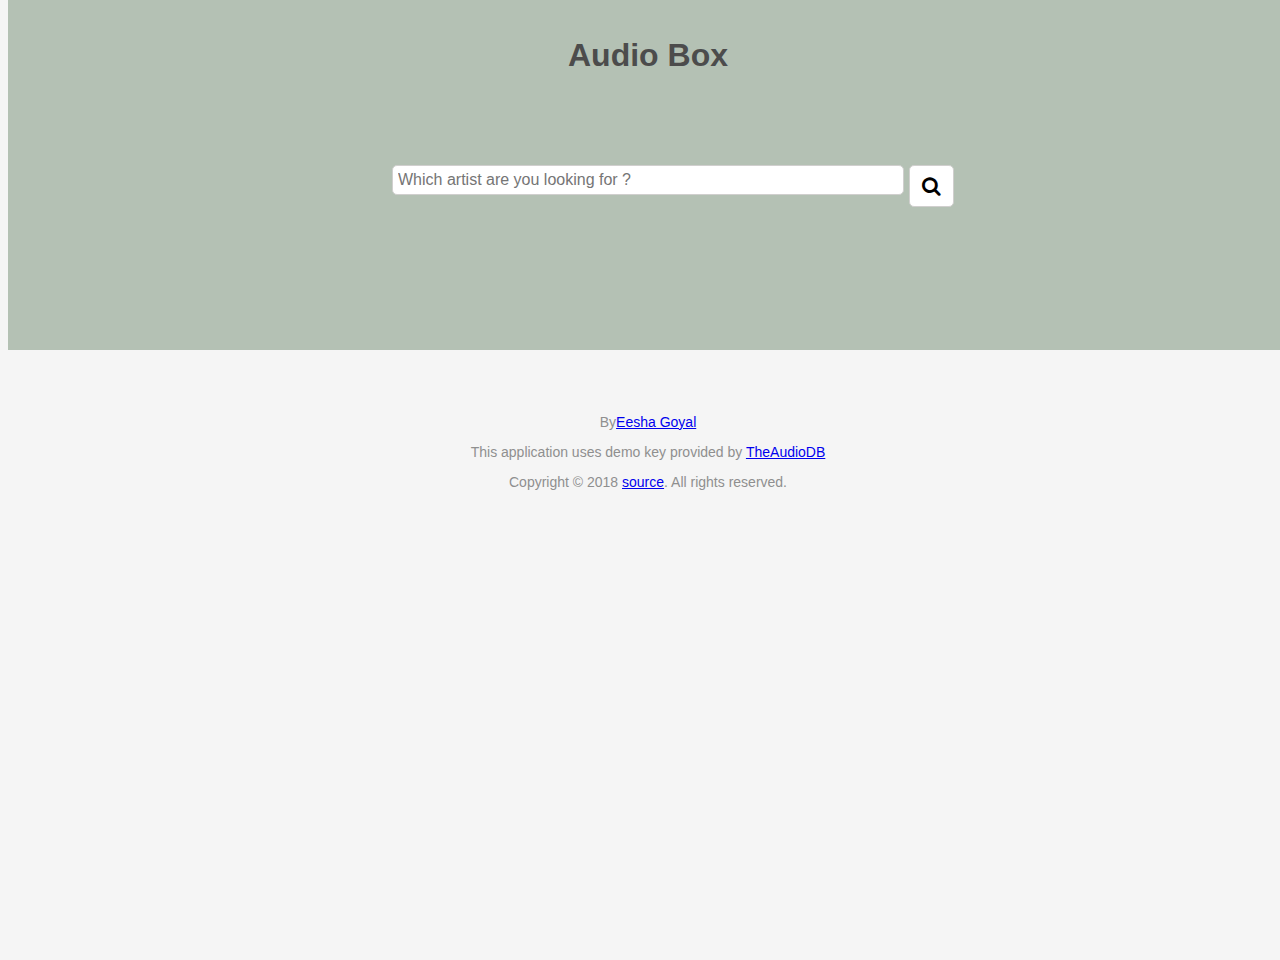
<file: index.html>
<!doctype html>
<html lang="en">
<head>
    <meta charset="UTF-8">
    <title>AudioBox</title>

    <meta name="author" content="Eesha Goyal">
    <meta name="viewport" content="width=device-width, initial-scale=1">
    <meta name="description" content="artist search APP using the audiodb APIs">
    <meta name="viewport" content="width=device-width,initial-scale=1">
    
    <link rel="stylesheet" type="text/css" href="css/main.css">

    <link rel="stylesheet" href="https://cdnjs.cloudflare.com/ajax/libs/font-awesome/4.7.0/css/font-awesome.min.css">
	
</head>

	
<body>		
  	<div class="strip-background">
  		
  		<header class="page-header">
        	<h1>Audio Box</h1>
    	</header>


	    <form class="wrap">
	     	<input type="text" id="search-bar" placeholder="Which artist are you looking for ? ">
	      	
	      	<button id="search-button" type="submit">
       			<i class="fa fa-search" aria-hidden="true"></i>
    		</button>
	    </form>
		


		<div id="result-list" class="search__results">
			<!-- dynamically generated result list by javascript-->
		</div>


		<br><br><br><br>
		<footer class = "text--center text--muted">
			<div class="search__results">
				<p> By<a href="https://www.linkedin.com/in/eeshagoyal/">Eesha Goyal</a></p>
	            <p class="meta"> This application uses demo key provided by <a href="http://www.theaudiodb.com/forum/viewtopic.php?f=6&t=7">TheAudioDB</a></p>
				<p class=> Copyright &copy; 2018 <a href="https://github.com/eeshagoyal/Audio-Box">source</a>. All rights reserved.</p>
				<br>
            </div>
		</footer>
	</div>

	<script type="text/javascript" src="js/main.js"></script>
</body>
</html>
</file>
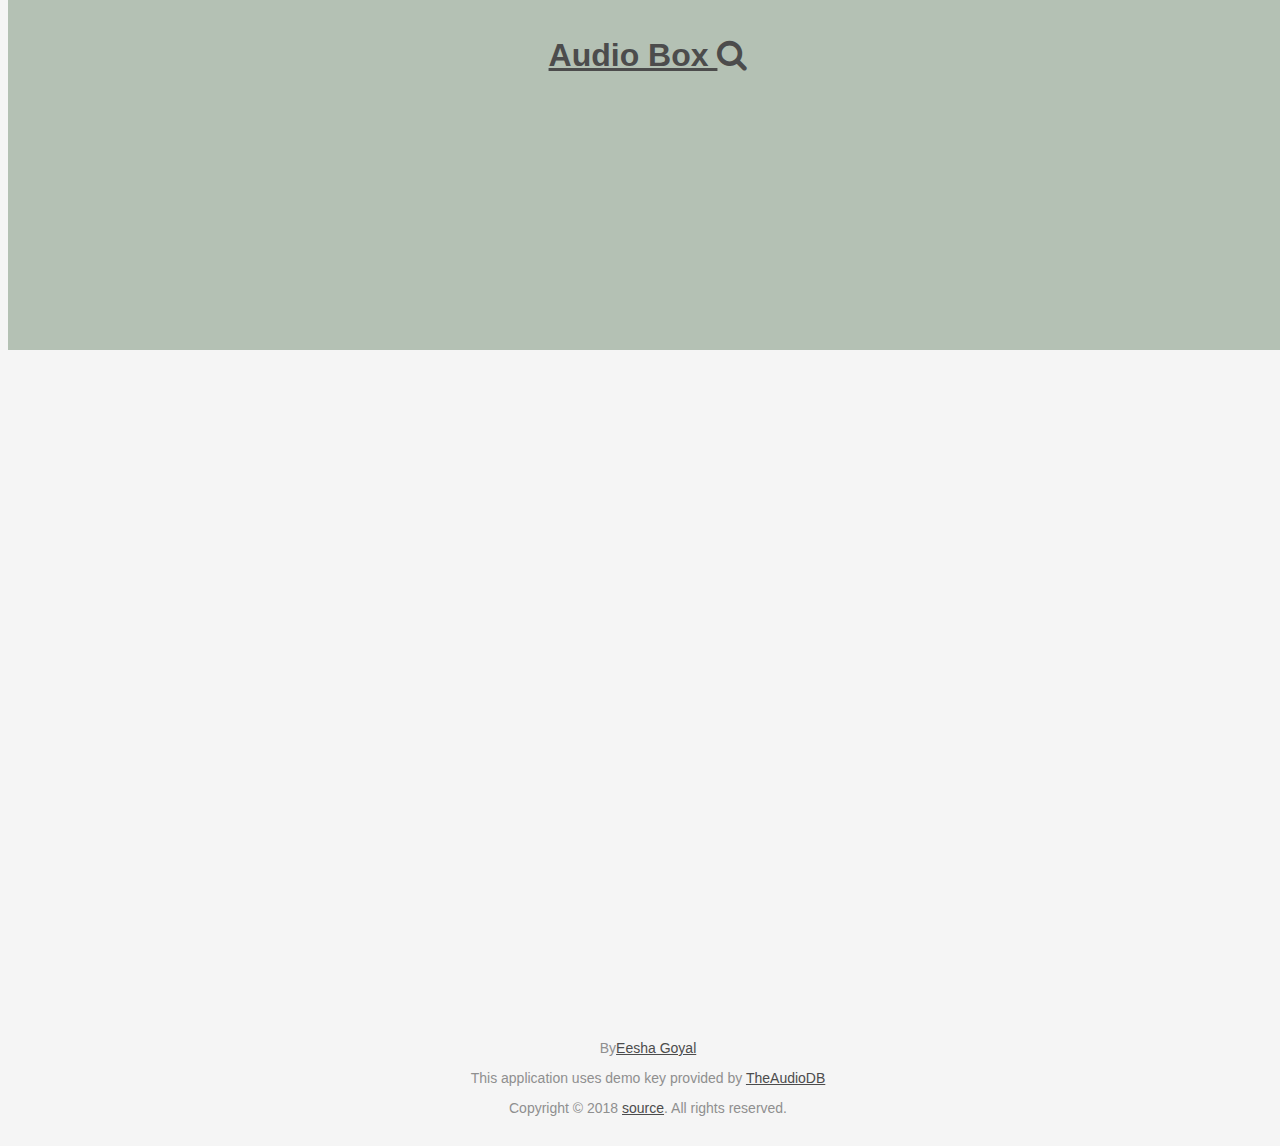
<file: artist.html>
<!doctype html>
<html lang="en">
<head>
    <meta charset="UTF-8">
    <title>AudioBox</title>

    <meta name="author" content="Eesha Goyal">
    <meta name="viewport" content="width=device-width, initial-scale=1">
    <meta name="description" content="artist search APP using the audiodb APIs">
    <meta name="viewport" content="width=device-width,initial-scale=1">
    
    <link rel="stylesheet" type="text/css" href="css/artist.css">
    <link rel="stylesheet" type="text/css" href="css/main.css">
    <link rel="stylesheet" href="https://cdnjs.cloudflare.com/ajax/libs/font-awesome/4.7.0/css/font-awesome.min.css">

 
</head>

	
<body>	
	
	<div class="strip-background">
		
		
		<header class="page-header">
			<a href="index.html">	
				<h1>
					Audio Box 
	    		
	       			<i class="fa fa-search" aria-hidden="true"></i>
	       		</h1>
	    	</a>
	    </header>


		<div id="artist_details"> </div>
		<div id="result-list" > </div>
		<div id="ModalWindow" class="modal"></div>


	</div>
		<footer class = "text--center text--muted">
			<div class="search__results">
				<p> By<a href="https://www.linkedin.com/in/eeshagoyal/">Eesha Goyal</a></p>
	            <p class="meta"> This application uses demo key provided by <a href="http://www.theaudiodb.com/forum/viewtopic.php?f=6&t=7">TheAudioDB</a></p>
				<p class=> Copyright &copy; 2018 <a href="https://github.com/eeshagoyal/Audio-Box">source</a>. All rights reserved.</p>
				<br>
	        </div>
		</footer>
	<script type="text/javascript" src="js/artist.js"></script>
</body>
</html>
</file>
<file: css/main.css>
/*------------------------------------------------------*/
/* Styling for basic HTML tags */
/*------------------------------------------------------*/
html {
  height:100%;
  margin-bottom: 60px;
  background-color: #F5F5F5;
  font-family: -apple-system, BlinkMacSystemFont, 
    "Segoe UI", "Roboto", "Oxygen", "Ubuntu", "Cantarell", 
    "Fira Sans", "Droid Sans", "Helvetica Neue", 
    sans-serif;
  * {
    box-sizing: border-box;
  }
}

img{
  border-radius: 8px;
}
 


/*------------------------------------------------------*/
/* Styling is in order of HTML document */
/*------------------------------------------------------*/

.page-header {
    background-position: 50% 75%;
    background-size: cover;
    text-align: center;
    padding: 1em;
    margin-bottom: 1rem;
    min-height: 5vh;
    color: #4c4c4c;
}


/* Background strip at top */

.strip-background {
  position: absolute;
  z-index: 0;
  top: 0;
  width: 100%;
  height: 350px;
  background-color: #b4c1b4;
  background-size: cover;
  background-repeat: no-repeat;
  background-position: top center;
}


/*------------------------------------------------------*/
/*Search Bar */
/*------------------------------------------------------*/


/*Resize the wrap to see the search bar change!*/
.wrap{
  padding-top: 150px;
  width: 40%;
  position: absolute;
  top: 30%;
  left: 50%;
  transform: translate(-50%, -50%);
}

#search-bar {
  float: left;
  width: 100%;
  padding: 5px;
  height: 30px;
  border-radius: 5px;
  outline: none;
  font-size: 1rem;
  border: 1px solid #D0CFCE;
  color: #4c4c4c;
}

#search-bar:focus{
  color: #4c4c4c;
}

#search-button {
  position: absolute;  
  right: -50px;
  width: 45px;
  height: 42px;
  border: 1px solid #D0CFCE;
  background: #fff;
  text-align: center;
  color: #000000;
  border-radius: 5px;
  cursor: pointer;
  font-size: 20px;
}

#search-button:hover{
  color: #4c4c4c;
}


/*------------------------------------------------------*/
/* Loading
/*------------------------------------------------------*/
.loader {
  position: absolute;
  left: 50%;
  top: 50%;
  z-index: 1;
  width: 150px;
  height: 150px;
  margin: -75px 0 0 -75px;
  border: 16px solid #f3f3f3;
  border-radius: 50%;
  border-top: 16px solid #61b876;
  width: 120px;
  height: 120px;
  -webkit-animation: spin 2s linear infinite;
  animation: spin 2s linear infinite;
}

@-webkit-keyframes spin {
  0% { -webkit-transform: rotate(0deg); }
  100% { -webkit-transform: rotate(360deg); }
}

@keyframes spin {
  0% { transform: rotate(0deg); }
  100% { transform: rotate(360deg); }
}


/*------------------------------------------------------*/
/* Search results */
/*------------------------------------------------------*/

.search__results {
  top: 150px;
  padding: 0 20px;
  width: 80%;
  margin: 20px auto 0;
  position: relative;
  z-index: 1;


  @media screen and (min-width: 768px) {
    padding: 0;
    width: 75%;
    margin-top: 40px;
  }
}

/* Generic cards */

.card {
  background: #FFFFFF;
  box-shadow: 0 2px 6px 0 rgba(0,0,0,0.20);
  border-radius: 8px;
  padding: 20px;
  @media screen and (min-width: 768px) {
    padding: 30px;
  }
}


.result_item {
  width: 100%;
  border-bottom: 1px solid #D3DCE6;
  padding-bottom: 20px;
  margin-bottom: 20px;
  display: table;
}

.result_item__image {
  order: 1;
  padding-left: 20px;
  width: 10%;
  float: left;
  display:table-cell;

  border-radius: 8px;
  background-size: cover;
  background-position: center center;
  background-repeat: no-repeat;
  
  @media screen and (min-width: 300px) {
    width: 80px;
    height: 80px;
  }
}


.result_item__content {
  order:2;
  padding-left: 100px;
  width: 40%;
  float: left;
  display:table-cell;

  @media screen and (min-width: 300px) {
    width: auto; 
  }
}


/*------------------------------------------------------*/
/* View Albums Button */
/*------------------------------------------------------*/

.result_item__button{
  order: 3;
  padding-left: 1px ;
  width: 30%;
  float: right;
  display:table-cell;

  @media screen and (min-width: 300px) {
    width: auto;
    height: 50px; 
  }
}

.button {
  width: 140px;
  height: 45px;
  font-family: 'Roboto', sans-serif;
  font-size: 11px;
  text-transform: uppercase;
  letter-spacing: 2.5px; 
  font-weight: 500;
  color: #fff;
  background-color:#61b876;
  border: none;
  border-radius: 45px;
  box-shadow: 0px 8px 15px rgba(0, 0, 0, 0.1);
  transition: all 0.3s ease 0s;
  cursor: pointer;
  }

.button:hover {
  background-color: #001900;
      box-shadow: 0px 15px 20px rgba(163,183,163)/*(119, 29, 0, 0.73)*/;
  color: #fff;
  transform: translateY(-7px);
}

/*------------------------------------------------------*/
/* Arrow icons
/*------------------------------------------------------*/

.fa-angle-left, .fa-angle-right{
    color: #61b876;
}
/*------------------------------------------------------*/
/* Text modifiers */
/*------------------------------------------------------*/


.text--muted {
  font-size: 14px;
  color: #8F8F8F; 
}
.text--medium {
  font-weight: 400;
}
.text--center {
  text-align: center;
}
</file>
<file: css/artist.css>
/*------------------------------------------------------*/
/* Styling for basic HTML tags */
/*------------------------------------------------------*/

body{
    /*
    background: #b4c1b4 ;
    linear-gradient(135deg,#b4c1b4 0%, #4c4c4c 100%);*/
    overflow-y: scroll;
}
footer{
    position:absolute;
   bottom:0;
   width:100%;
   height:50px;   /* Height of the footer */

}

a{
    color:#4c4c4c;
}
a:hover{
    color:#666666;
}



/*------------------------------------------------------*/
/* Shifting Results to right and top
/*------------------------------------------------------*/

#result-list{
  padding: 0 50px;
  width: 60%;
  margin: 10px auto 0;
  position: right;
  top:0;
  z-index: 1;
  float: right;

  @media screen and (min-width: 768px) {
    padding: 0;
    width: 75%;
    margin-top: 40px;
  }
}


/*------------------------------------------------------*/
/* Tracks List
/*------------------------------------------------------*/
#trackname{
    display: inline;
    float: : left;
    line-height: 200%;
}
#duration {
    display: inline;
    float: right;
    padding-right: 100px;

}

/*------------------------------------------------------*/
/* Modal Window */
/*------------------------------------------------------*/
.modal {
    display: none; /* Hidden by default */

    z-index: 7; /* Sit on top */
    
     position: fixed;

    left : 38%;
    overflow: auto; /* Enable scroll if needed */
    background-color: solid black; /* Fallback color */

    width: 60%;
}

/* Modal Content */
.modal-content {
    color: #fff;
    background-color:#323232;
    margin: auto;
    padding: 20px;
    border: 1px solid #000;
    width: 80%;
}

/* The Close Button */
.close {
    color: #fff;
    float: right;
    font-size: 28px;
    font-weight: bold;
}

.close:hover,
.close:focus {
    color: #c4c4c4;
    text-decoration: none;
    cursor: pointer;
}


/*------------------------------------------------------*/
/* Artist Profile Card
/*------------------------------------------------------*/

#profile-wrap {
    position: absolute;
    margin: 0 auto;
    top: 60%;  left: 20px;
    text-align: center;
    height: 460px;
    width: 450px;
    z-index: 5;
}
.profile-overlay {
    position: absolute;
    margin: 0 auto;
    margin-top: 10px;
    top: 0; bottom: 0; left: 0; right: 0;
    z-index: 2;
    border-radius: 50%;
    display: block;
    width: 280px;
    height: 280px;
    -webkit-box-shadow: inset 0px 0px 10px 0px rgba(0, 0, 0, 0.4);
       -moz-box-shadow: inset 0px 0px 10px 0px rgba(0, 0, 0, 0.4);
            box-shadow: inset 0px 0px 10px 0px rgba(0, 0, 0, 0.4);
}
.profile-image {
    position: absolute;
    margin: 0 auto;
    margin-top: 10px;
    top: 0; bottom: 0; left: 0; right: 0;
    z-index: 0;
    display: block;
    height: 280px;
    width: 280px;
    border-radius: 50%;
    background-size: 50%;
    background: 0 -30;
    overflow: hidden;
    transition: all ease 0.3s;
}
#profile-wrap:hover .profile-image {
    background-position: 0 -29px;
    border-radius: 0;
    margin-top: -15px;
    height: 460px;
    width: 320px;
    z-index: 1;
}
#profile-wrap:hover .profile-name h2 {
    font-size: 36px;
    margin-top: 280px;
}

#profile-wrap:hover .profile-name h2 span {
    opacity: 0;
}
#profile-wrap:hover .profile-social {
    opacity: 1;
    margin-bottom: -35px;
}

.profile-name h2 {
    position: relative;
    padding: 15px;
    text-transform: uppercase;
    font-size: 46px;
    font-weight: 800;
    margin: 0;
    margin-top: 295px;
    z-index: 5;
    transition: all ease 0.3s;
}
.profile-name h4 {
    font-size: 18px;
    display: block;
    font-weight: 400;
    margin: 5px;
    transition: all ease 0.3s;
}
.profile-social {
    position: relative;
    opacity: 0;
    transition: all ease 0.3s;
    padding: 0 0 20px 0;
    z-index: 5;
}
.profile-social ul {
    list-style-type: none;
    margin: 0;
    padding: 0;
}
.profile-social ul li {
    display: inline-block;
    margin: 0;
}
.profile-social ul li a {
    width: 40px;
    height: 40px;
    display: block;
    -webkit-border-radius: 50%;
       -moz-border-radius: 50%;
            border-radius: 50%;
    text-align: center;
    line-height: 40px;
    font-size: 20px;
    background: #303030;
    color: white;
}
.profile-social ul li a:hover {
    background: #7b1733;
}
</file>
